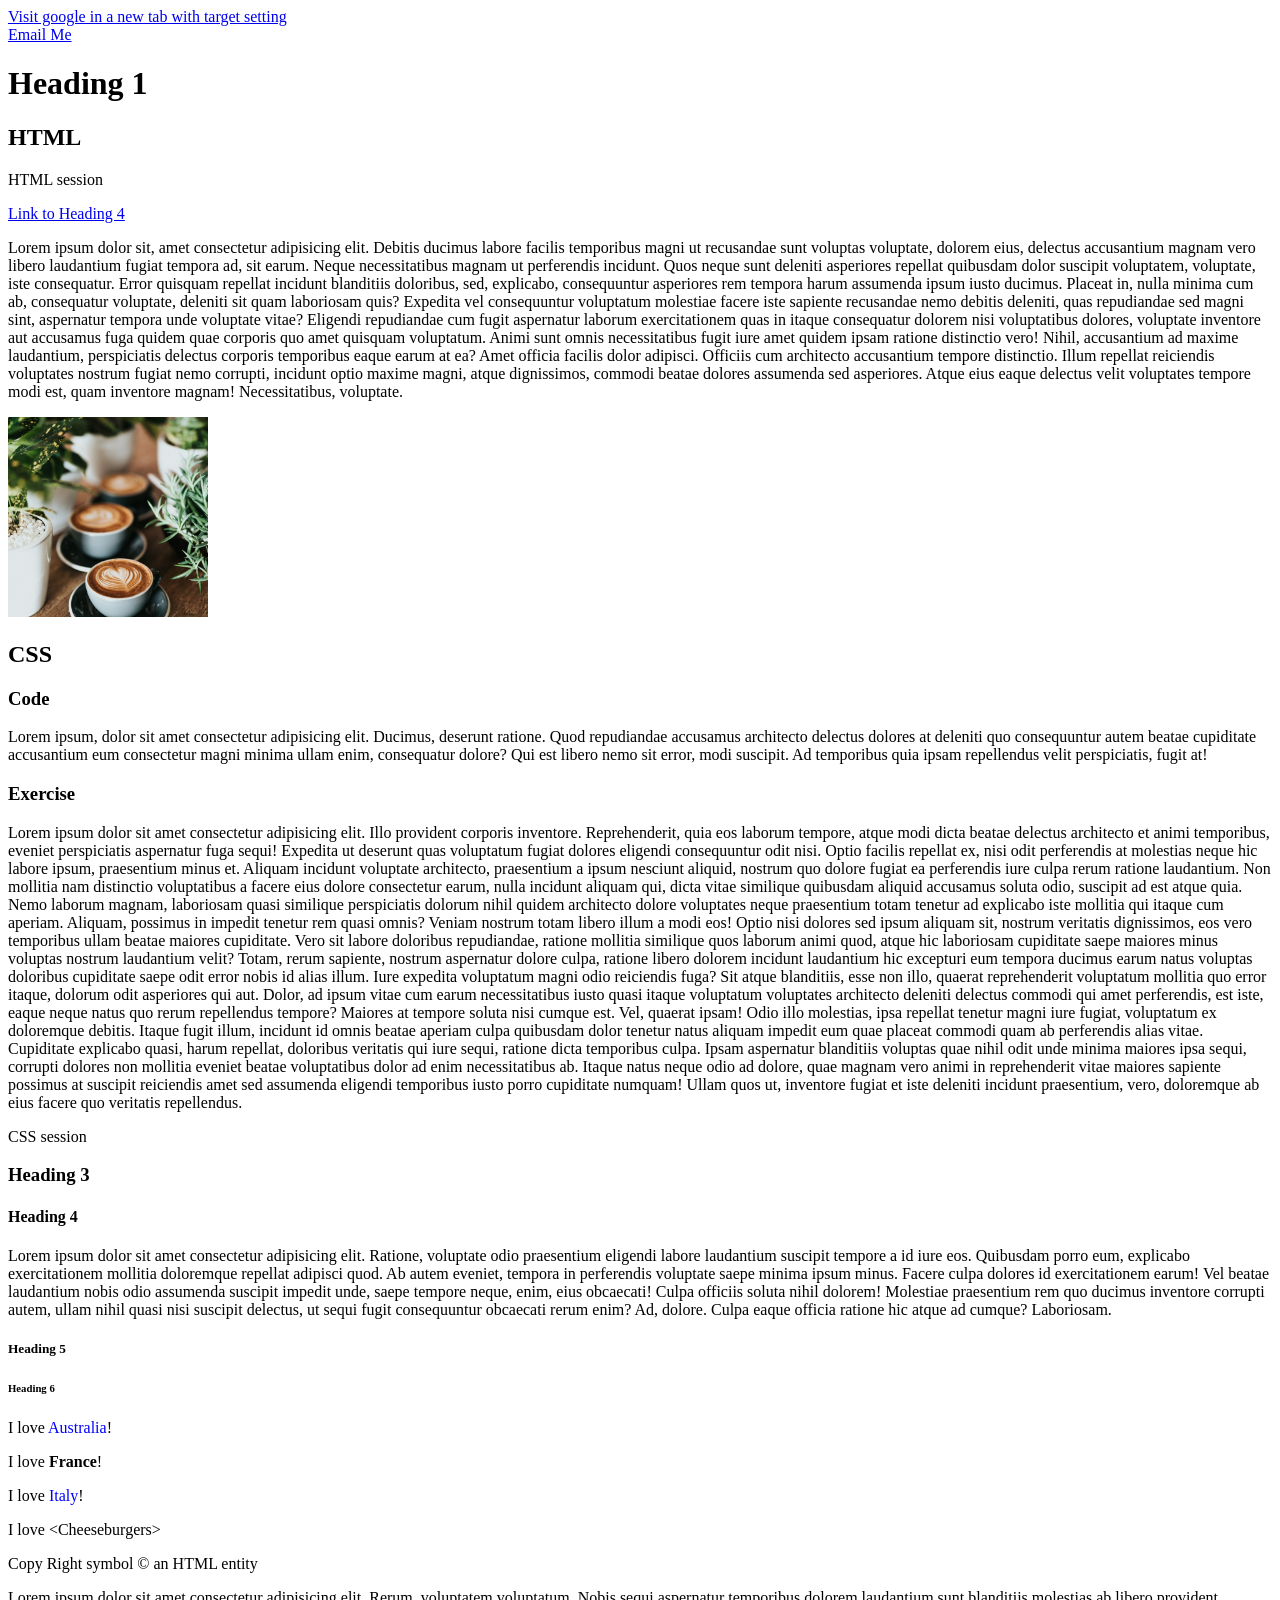
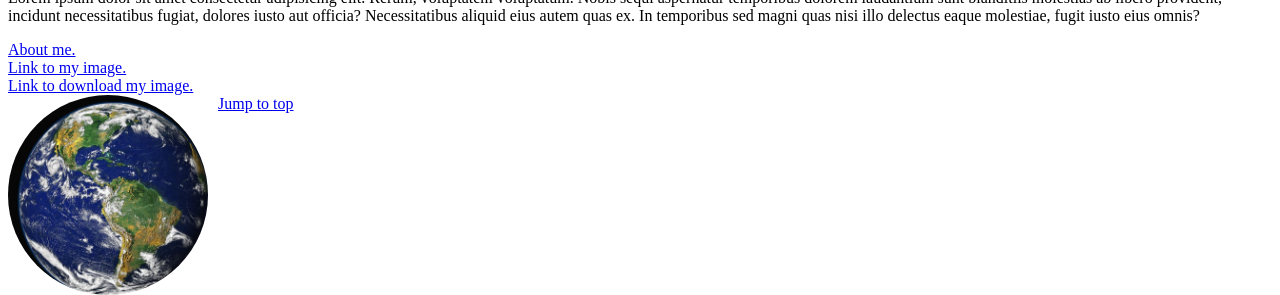
<file: Frontend_Dev/HTML and CSS/index.html>
<!--DOCTYPE declaration: This tells the browser what type of document it is-->
<!doctype html>
<!--Root element of the entire HTML document with attribute lang (language) set to english-->
<html lang="en">
  <head>
    <!--This tells the browser which character encoding the document uses (UTF-8 is the standard encoding)-->
    <!--
    meta is the metadata element and a void element with no closing tag, charset is the attribute 
    and UTF-8 is the character encoding
    -->
    <meta charset="UTF-8" />
    <!--
    - <meta name='' content=''> this provides meta data of kind name='' with content='' 
    - Viewport is essentially the visible area of the webpage
    - device-width tells the browser to make the webpage's width equal to the device's screen width
    - initial-scale=1.0 sets the initial zoom level to 100% when the page is first loaded by the browser
    -->
    <meta name="viewport" content="width=device-width, initial-scale=1.0" />
    <!--This says that the main topics/keywords of this page are HTML and CSS-->
    <meta name="keywords" content="HTML, CSS" />
    <!--Tells us this metadata is the page description with content='A simple HTML page with CSS styling'-->
    <meta name="description" content="A simple HTML page with CSS styling" />
    <!--Defines the title of the webpage which usually appears in the browser tab-->
    <title>Document</title>

    <!--CSS styling for the em element-->
    <style>
      em {
        color: blue;
        font-style: normal;
      }
      img.earth {
        width: 200px;
        height: 200px;
        border-radius: 200px;
        float: left;
        margin-right: 10px;
      }
      /*CSS styling for the coffee image with object-fit property to cover the container*/
      img.coffee{
        width: 200px;
        height: 200px;
        object-fit:cover;    
      }
    </style>
  </head>
  <body>
    <a href="https://google.com" target="_blank">Visit google in a new tab with target setting</a>
    <br>
    <!-- There are 6 levels of heading elements in HTML, from h1 to h6 -->
    <!--Every webpage should only have one h1 element-->
    <!--Use heading elements to create a hierarchy so serach engines can easier understand the structure of the page-->
    <a href="mailto:j-c.iyke1@outlook.com">Email Me</a>
    <h1>Heading 1</h1>
    <h2>HTML</h2>
    <p>HTML session</p>
    <a href="#header4">Link to Heading 4</a>
    <p>
      Lorem ipsum dolor sit, amet consectetur adipisicing elit. Debitis ducimus
      labore facilis temporibus magni ut recusandae sunt voluptas voluptate,
      dolorem eius, delectus accusantium magnam vero libero laudantium fugiat
      tempora ad, sit earum. Neque necessitatibus magnam ut perferendis
      incidunt. Quos neque sunt deleniti asperiores repellat quibusdam dolor
      suscipit voluptatem, voluptate, iste consequatur. Error quisquam repellat
      incidunt blanditiis doloribus, sed, explicabo, consequuntur asperiores rem
      tempora harum assumenda ipsum iusto ducimus. Placeat in, nulla minima cum
      ab, consequatur voluptate, deleniti sit quam laboriosam quis? Expedita vel
      consequuntur voluptatum molestiae facere iste sapiente recusandae nemo
      debitis deleniti, quas repudiandae sed magni sint, aspernatur tempora unde
      voluptate vitae? Eligendi repudiandae cum fugit aspernatur laborum
      exercitationem quas in itaque consequatur dolorem nisi voluptatibus
      dolores, voluptate inventore aut accusamus fuga quidem quae corporis quo
      amet quisquam voluptatum. Animi sunt omnis necessitatibus fugit iure amet
      quidem ipsam ratione distinctio vero! Nihil, accusantium ad maxime
      laudantium, perspiciatis delectus corporis temporibus eaque earum at ea?
      Amet officia facilis dolor adipisci. Officiis cum architecto accusantium
      tempore distinctio. Illum repellat reiciendis voluptates nostrum fugiat
      nemo corrupti, incidunt optio maxime magni, atque dignissimos, commodi
      beatae dolores assumenda sed asperiores. Atque eius eaque delectus velit
      voluptates tempore modi est, quam inventore magnam! Necessitatibus,
      voluptate.
    </p>
    <img class="coffee" src="images/coffee cups.jpg" alt="Coffee cups on a table" />
    <h2>CSS</h2>
    <h3>Code</h3>
    <p>
      Lorem ipsum, dolor sit amet consectetur adipisicing elit. Ducimus,
      deserunt ratione. Quod repudiandae accusamus architecto delectus dolores
      at deleniti quo consequuntur autem beatae cupiditate accusantium eum
      consectetur magni minima ullam enim, consequatur dolore? Qui est libero
      nemo sit error, modi suscipit. Ad temporibus quia ipsam repellendus velit
      perspiciatis, fugit at!
    </p>
    <h3>Exercise</h3>
    <p>
      Lorem ipsum dolor sit amet consectetur adipisicing elit. Illo provident
      corporis inventore. Reprehenderit, quia eos laborum tempore, atque modi
      dicta beatae delectus architecto et animi temporibus, eveniet perspiciatis
      aspernatur fuga sequi! Expedita ut deserunt quas voluptatum fugiat dolores
      eligendi consequuntur odit nisi. Optio facilis repellat ex, nisi odit
      perferendis at molestias neque hic labore ipsum, praesentium minus et.
      Aliquam incidunt voluptate architecto, praesentium a ipsum nesciunt
      aliquid, nostrum quo dolore fugiat ea perferendis iure culpa rerum ratione
      laudantium. Non mollitia nam distinctio voluptatibus a facere eius dolore
      consectetur earum, nulla incidunt aliquam qui, dicta vitae similique
      quibusdam aliquid accusamus soluta odio, suscipit ad est atque quia. Nemo
      laborum magnam, laboriosam quasi similique perspiciatis dolorum nihil
      quidem architecto dolore voluptates neque praesentium totam tenetur ad
      explicabo iste mollitia qui itaque cum aperiam. Aliquam, possimus in
      impedit tenetur rem quasi omnis? Veniam nostrum totam libero illum a modi
      eos! Optio nisi dolores sed ipsum aliquam sit, nostrum veritatis
      dignissimos, eos vero temporibus ullam beatae maiores cupiditate. Vero sit
      labore doloribus repudiandae, ratione mollitia similique quos laborum
      animi quod, atque hic laboriosam cupiditate saepe maiores minus voluptas
      nostrum laudantium velit? Totam, rerum sapiente, nostrum aspernatur dolore
      culpa, ratione libero dolorem incidunt laudantium hic excepturi eum
      tempora ducimus earum natus voluptas doloribus cupiditate saepe odit error
      nobis id alias illum. Iure expedita voluptatum magni odio reiciendis fuga?
      Sit atque blanditiis, esse non illo, quaerat reprehenderit voluptatum
      mollitia quo error itaque, dolorum odit asperiores qui aut. Dolor, ad
      ipsum vitae cum earum necessitatibus iusto quasi itaque voluptatum
      voluptates architecto deleniti delectus commodi qui amet perferendis, est
      iste, eaque neque natus quo rerum repellendus tempore? Maiores at tempore
      soluta nisi cumque est. Vel, quaerat ipsam! Odio illo molestias, ipsa
      repellat tenetur magni iure fugiat, voluptatum ex doloremque debitis.
      Itaque fugit illum, incidunt id omnis beatae aperiam culpa quibusdam dolor
      tenetur natus aliquam impedit eum quae placeat commodi quam ab perferendis
      alias vitae. Cupiditate explicabo quasi, harum repellat, doloribus
      veritatis qui iure sequi, ratione dicta temporibus culpa. Ipsam aspernatur
      blanditiis voluptas quae nihil odit unde minima maiores ipsa sequi,
      corrupti dolores non mollitia eveniet beatae voluptatibus dolor ad enim
      necessitatibus ab. Itaque natus neque odio ad dolore, quae magnam vero
      animi in reprehenderit vitae maiores sapiente possimus at suscipit
      reiciendis amet sed assumenda eligendi temporibus iusto porro cupiditate
      numquam! Ullam quos ut, inventore fugiat et iste deleniti incidunt
      praesentium, vero, doloremque ab eius facere quo veritatis repellendus.
    </p>
    <p>CSS session</p>
    <h3>Heading 3</h3>
    <h4 id="header4">Heading 4</h4> <!--use unique id to target the element-->
    <p>
      Lorem ipsum dolor sit amet consectetur adipisicing elit. Ratione,
      voluptate odio praesentium eligendi labore laudantium suscipit tempore a
      id iure eos. Quibusdam porro eum, explicabo exercitationem mollitia
      doloremque repellat adipisci quod. Ab autem eveniet, tempora in
      perferendis voluptate saepe minima ipsum minus. Facere culpa dolores id
      exercitationem earum! Vel beatae laudantium nobis odio assumenda suscipit
      impedit unde, saepe tempore neque, enim, eius obcaecati! Culpa officiis
      soluta nihil dolorem! Molestiae praesentium rem quo ducimus inventore
      corrupti autem, ullam nihil quasi nisi suscipit delectus, ut sequi fugit
      consequuntur obcaecati rerum enim? Ad, dolore. Culpa eaque officia ratione
      hic atque ad cumque? Laboriosam.
    </p>
    <h5>Heading 5</h5>
    <h6>Heading 6</h6>

    <p>I love <em>Australia</em>!</p>
    <!--em elements are displayed as italic by default-->
    <p>I love <strong>France</strong>!</p>
    <!--strong elements are displayed as bold by default-->
    <p>I love <em>Italy</em>!</p>
    <p>I love &lt;Cheeseburgers&gt;</p>
    <!--&lt; and &gt; are the HTML entities for < (less than) and > (greater than)-->
    <p>Copy Right symbol &copy; an HTML entity</p>
    <p>
      Lorem ipsum dolor sit amet consectetur adipisicing elit. Rerum, voluptatem
      voluptatum. Nobis sequi aspernatur temporibus dolorem laudantium sunt
      blanditiis molestias ab libero provident, incidunt necessitatibus fugiat,
      dolores iusto&nbsp;aut officia? Necessitatibus aliquid eius autem quas ex.
      In temporibus sed magni quas nisi illo delectus eaque molestiae, fugit
      iusto eius omnis?
    </p>
    <!--Dummy text by entering lorem50 (50 words) and &nbsp; inserts a non-breaking space so both words are on the same line-->

    <!--a is short for anker and we anker this webpage to another webpage specified in href (hyper text reference)-->
    <!--
    Relative URL:href="Company/about.html" (Describes where something is relative to the current HTML document) 
    Absolute URL:href="https://www.example.com/about.html (Describes where something is in relation to the entire web)"
     -->
    <a href="Company/about.html">About me.</a>
    <br>
    <!-- Line break -->
    <a href="images/earth.png">Link to my image.</a>
    <br>
    <a href="images/earth.png" download>Link to download my image.</a>
    <br>
    <a href="Company/about.html">
      <img class="earth" src="images/earth.png" alt="The Earth" />
      <!-- Link to the about page with an image -->
    </a>
    <a href="#">Jump to top</a>
  </body>
</html>
</file>
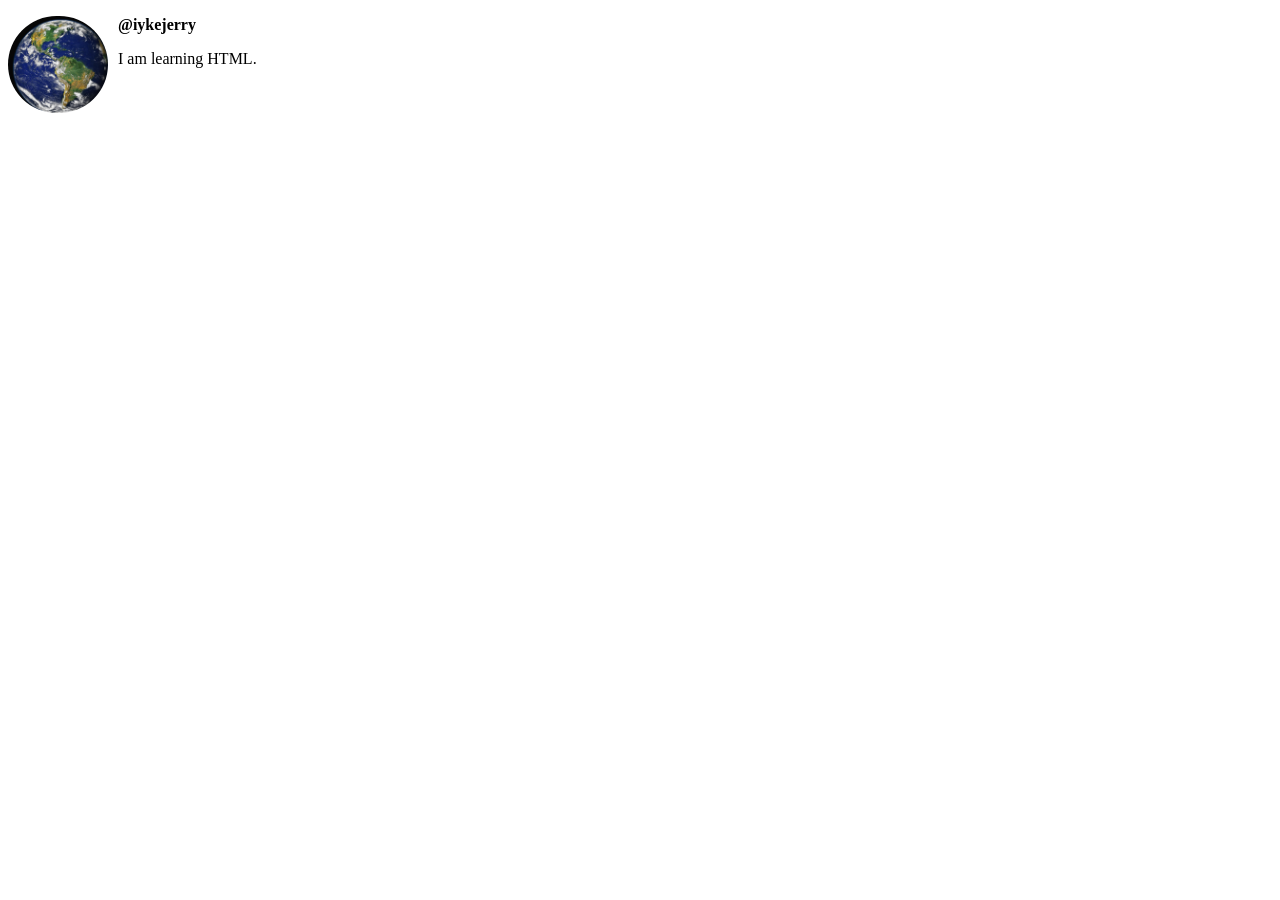
<file: Frontend_Dev/HTML and CSS/Website/index.html>
<!-- Specifies document type -->
<!Doctype html>
<!-- Also specifies the language of the document as english-->
<html lang="en">
  <head>
    <!--Title seen in the browser tab -->
    <title>My first website</title>
    <!-- Use CSS to apply styles to specified HTML elements (of a certain class) -->
    <style>
      img {
        width: 100px;
        border-radius: 50px;
        float: left;
        margin-right: 10px;
      }
      .username {
        font-weight: bold;
      }
    </style>
  </head>
  <body>
    <img src="images/earth.png" alt="An image of Earth">
    <!-- Write paragraphs -->
    <p class="username">@iykejerry</p>
    <p>I am learning HTML.</p>
  </body>
</html>
</file>
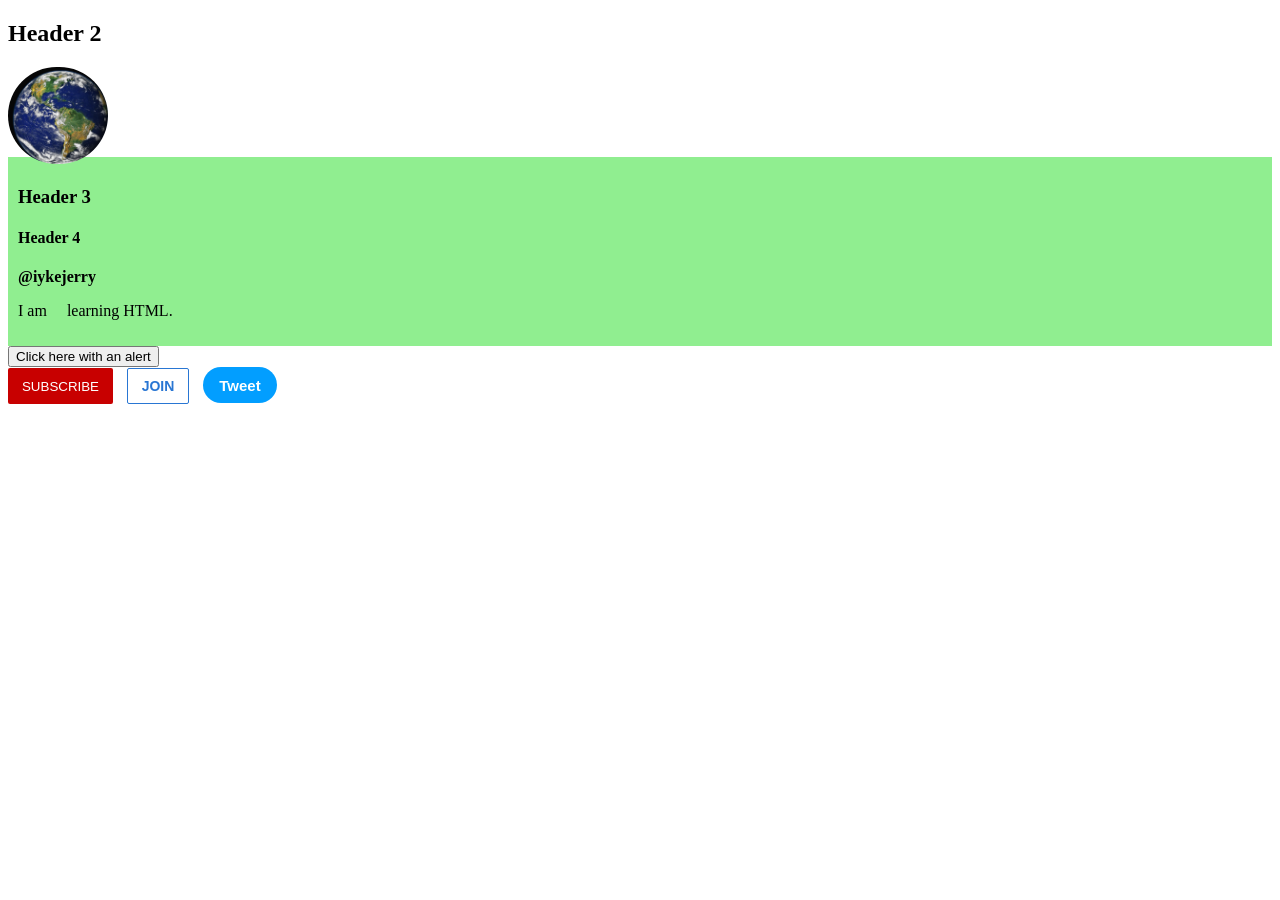
<file: Frontend_Dev/HTML and CSS/website.html>
<!-- Specifies document type -->
<!doctype html>
<!-- 
  Also specifies the language of 
  the document as english
 -->
<html lang="en">
  <head>
    <!--Title seen in the browser tab -->
    <title>My first website</title>
    <!-- Use CSS to apply styles to specified HTML elements (of a certain class) -->
    <style>
      img {
        width: 100px;
        border-radius: 50px;
        float: left;
        margin-right: 10px;
      }
      .username {
        font-weight: bold;
      }
      button.subscribe-button {
        background-color: rgb(200, 0, 0);
        color: white;
        cursor: pointer; /*Changes mouse icon when hovering above*/
        border: none;
        width: 105px;
        height: 36px;
        border-radius: 2px;
        margin-right: 10px;
        transition: opacity 0.15s; /*Changes the speed of the opacity when hovering above or clicking on the button*/
      }
      button.subscribe-button:hover{ /*hover is a pseudo-class (adding extra styles when hovering above)*/
        /*background-color: rgb(0, 0, 200); /*Changes background color when hovering above*/
        opacity: 0.5; /*Changes transparency when hovering above*/
      }
      button.subscribe-button:active{ /*active is a pseudo-class (adding extra styles when clicking on the button)*/
        /*background-color: rgb(0, 255, 0); /*Changes background color when clicking on the button*/
        opacity: 0.2; /*Changes transparency when clicking on the button*/
      }
      .join-button {
        background-color: white;
        color: rgb(41, 118, 211);
        cursor: pointer; /*Changes mouse icon when hovering above*/
        width: 62px;
        height: 36px;
        border-radius: 2px;
        border-color: rgb(41, 118, 211);
        border-width: 1px;
        font-weight: bold;
        font-size: 14px;
        border-style: solid;
        margin-right: 2px;
        transition: background-color 0.15s, color 0.15s; /*Changes the speed of the background-color and color when hovering above or clicking on the button*/
      }
      .join-button:hover{
        background-color:rgb(41,118,211);
        color: white;
        opacity: 0.6;
      }

      .join-button:active{
        opacity: 0.3;
      }

      .tweet-button {
        font-style: normal;
        border-radius: 18px;
        width: 74px;
        height: 36px;
        color: white;
        background-color: rgb(2, 158, 255);
        border: none;
        cursor: pointer;
        margin-left: 8px;
        font-size:15px;
        font-weight: bold;
        transition: box-shadow 0.15s; 
      }
      .tweet-button:hover{
        opacity:0.7;
        box-shadow: 5px 5px 10px rgba(0,0,0,.15); /*Adds a shadow to the button*/
      }
      .tweet-button:active{
        opacity:0.3;
      }

      .first_div {
        background-color: lightgreen;
        font-family: Franklin Gothic Medium;
        padding: 10px;
      }
    </style>
  </head>
  <body>
     <h2>Header 2</h2>
     <img src="images/earth.png" alt="An image of Earth">
     <br>
     <!-- Write paragraphs -->
    <br><br><br>&nbsp;
    <div class="first_div">   
      <h3>Header 3 </h3>
      <h4>Header 4 </h4>
      <p class="username">@iykejerry</p>
      <p>I am &nbsp;&nbsp;&nbsp; learning HTML.</p>
    </div>
    <button onclick="alert('Button clicked!')">Click here with an alert</button>
    <br>
    <button class="subscribe-button" type="button">SUBSCRIBE</button>
    <button class="join-button">JOIN</button>
    <button class="tweet-button">Tweet</button>
  </body>
</html>
</file>
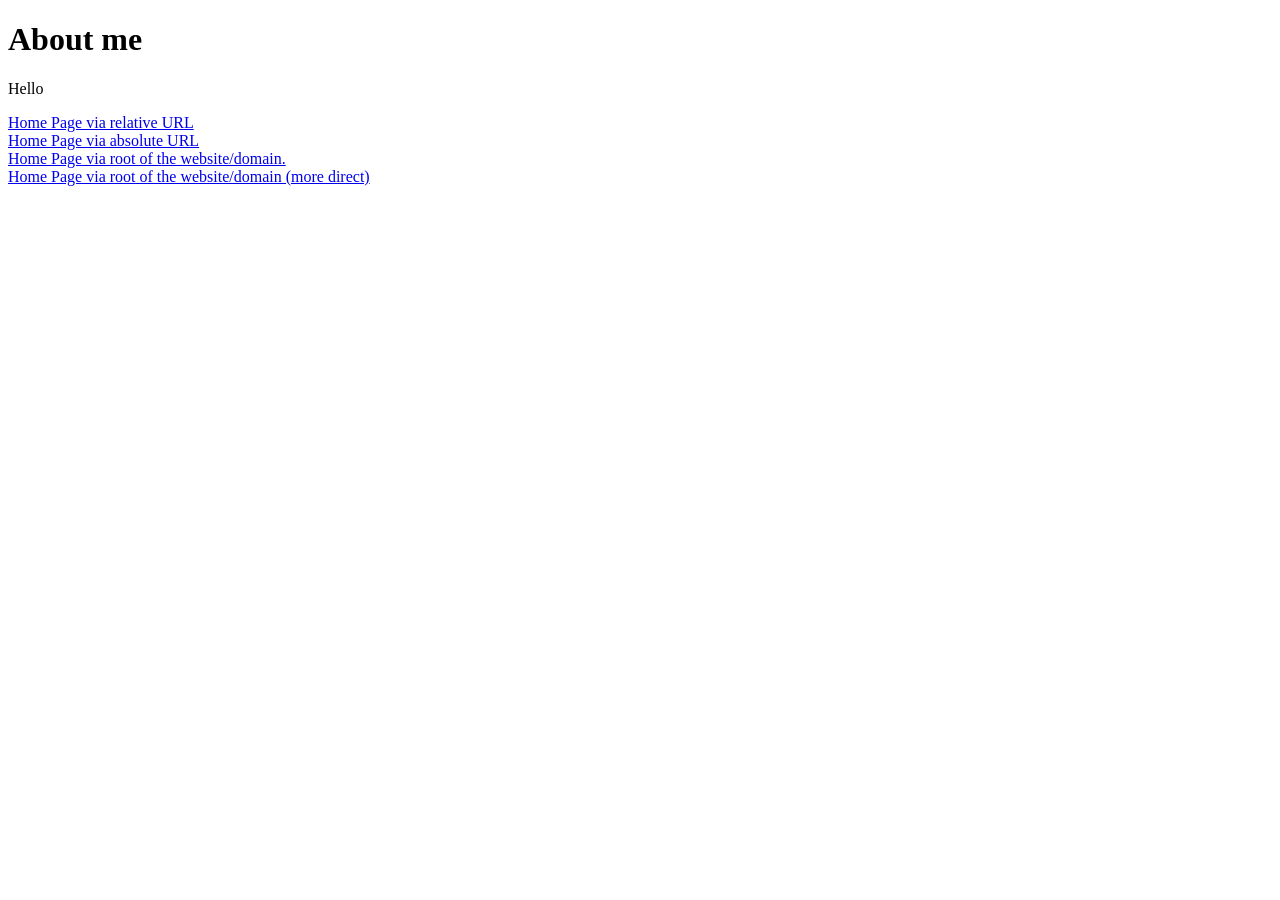
<file: Frontend_Dev/HTML and CSS/Company/about.html>
<!DOCTYPE html>
<html lang="en">
<head>
    <meta charset="UTF-8">
    <meta name="viewport" content="width=device-width, initial-scale=1.0">
    <title>Document</title>
</head>
<body>
    <h1>About me</h1>
    <p>Hello</p>
    <a href="../index.html">Home Page via relative URL</a> <!-- Relative URL-->
    <br>
    <a href="http://127.0.0.1:5500/Frontend_Dev/HTML%20and%20CSS/index.html">Home Page via absolute URL</a>
    <br>
    <a href="/">Home Page via root of the website/domain.</a>
    <br>
    <a href="/Frontend_Dev/HTML and CSS/index.html">Home Page via root of the website/domain (more direct)</a>
</body>
</html>
</file>
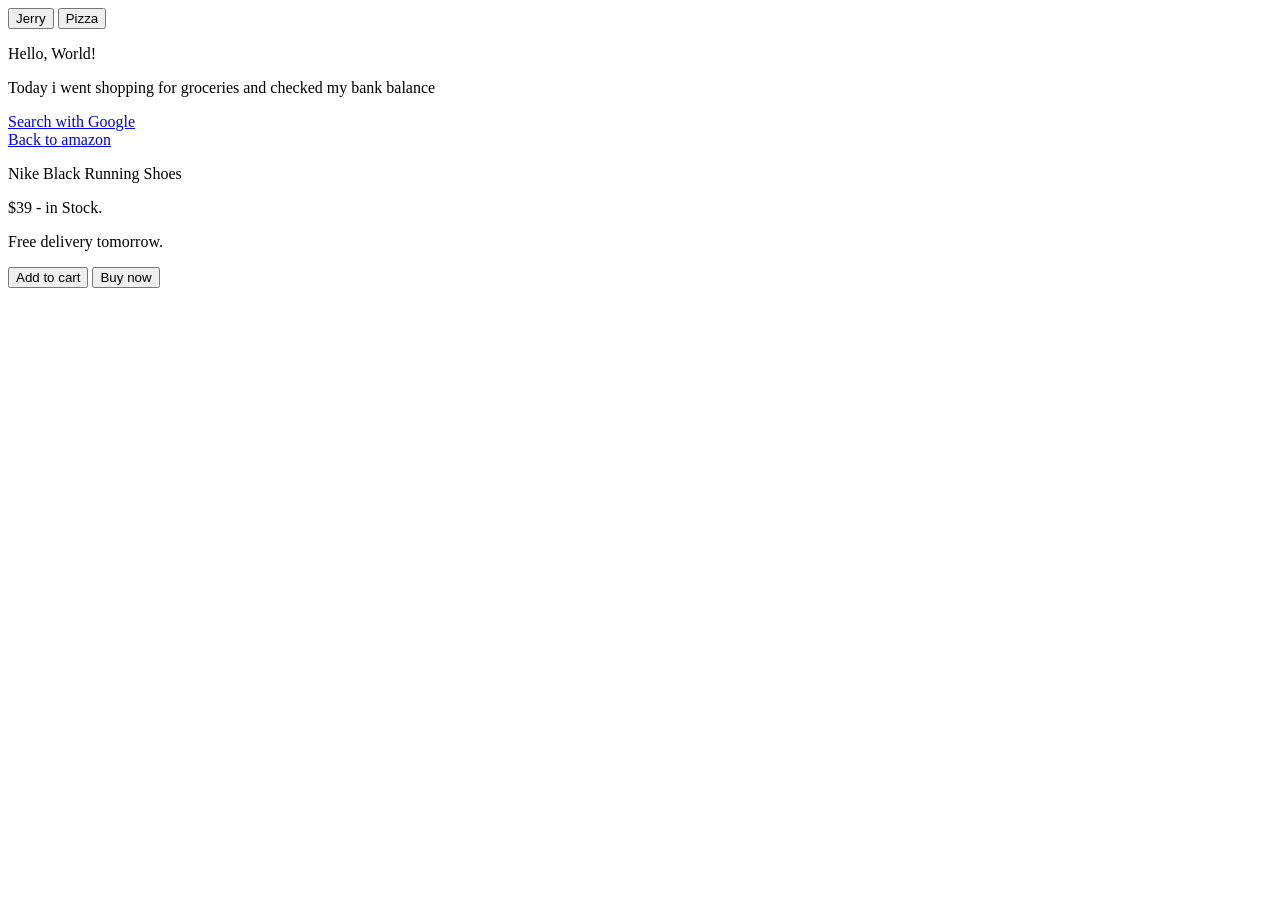
<file: Frontend_Dev/HTML and CSS/Exercises/ex1.html>
<!DOCTYPE html>
<html lang="en">
<head>
    <meta charset="UTF-8">
    <meta name="viewport" content="width=device-width, initial-scale=1.0">
    <title>Document</title>
</head>
<body>
    <button onclick="alert('You just clicked my name!')">Jerry</button>
    <button onclick="alert('Do you like Pizza too?')">Pizza</button>
    <p>Hello, World!</p>
    <p>Today i went shopping for groceries and checked my bank balance</p>
    <a href="https://google.com" target="_blank">Search with Google</a>
    <br>
    <a href="https://amazon.com" target="_blank">Back to amazon</a>
    <p>Nike Black Running Shoes</p>
    <p>$39 - in Stock.</p>
    <p>Free delivery tomorrow.</p>
    <button>Add to cart</button>
    <button>Buy now</button>

    
</body>
</html>
</file>
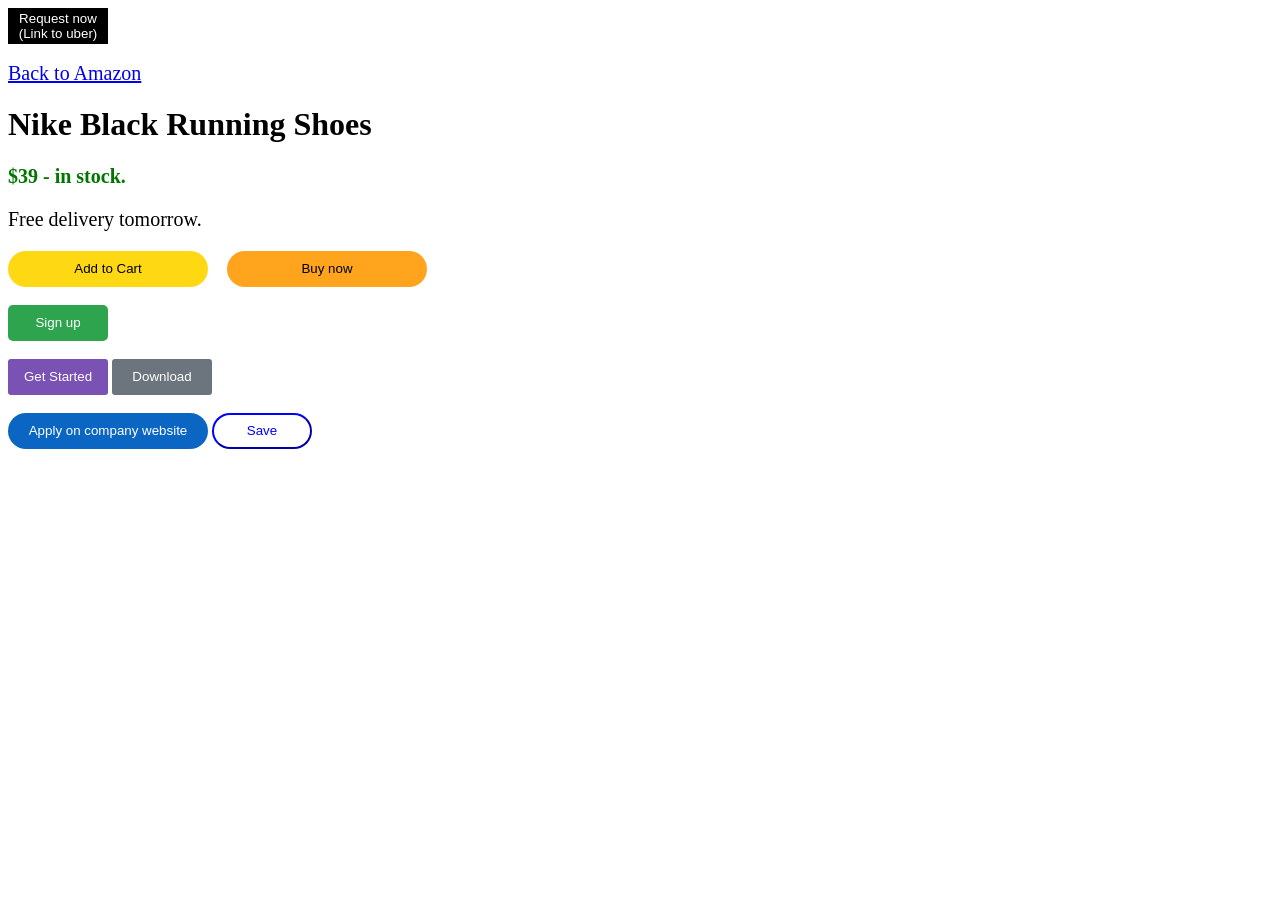
<file: Frontend_Dev/HTML and CSS/Exercises/ex2/ex2.html>
<!DOCTYPE html>
<html lang="en">
    <head>
        <meta charset="UTF-8">
        <meta name="viewport" content="width=device-width, initial-scale=1.0">
        <title>Document</title>
        <!--Link css file for styling-->
        <link rel="stylesheet" href="ex2.css"> 
    </head>
    <body>
        <a href="https://www.uber.com/" target="_blank"><button class="Uber" onclick="requestNow()">Request now (Link to uber)</button></a>
        <br><br>
        <a class="Amazon" href="https://www.amazon.com/" target="_blank">Back to Amazon</a>
        <br>
        <h1>Nike Black Running Shoes</h1>
        <p class="price">$39 - in stock.</p>
        <p>Free delivery tomorrow.</p>
        <button class="Amazon" onclick="addToCart()">Add to Cart</button>
        <button class="Buy">Buy now</button>
        <br><br>
        <button class="GitHub" onclick="signUp()">Sign up</button>
        <br><br>
        <button class="Bootstrap1" onclick="getStarted()">Get Started</button>
        <button class="Bootstrap2" onclick="download()">Download</button>
        <br><br>
        <button class="LinkedIn1" onclick="applyOnWebsite()">Apply on company website</button>
        <button class="LinkedIn2" onclick="saveJob()">Save</button>

        

    </body>
</html>
</file>
<file: Frontend_Dev/HTML and CSS/Exercises/ex2/ex2.css>
button.Uber{
    background-color:black;
    color:white;
    height:36px;
    width:100px;
    border: none;
    cursor: pointer;
}

button.Amazon{
    background-color:rgb(255,216,20);
    color:black;
    height:36px;
    width:200px;
    border: none;
    border-radius:50px;
    cursor: pointer;
    margin-right:15px;
}

button.Buy{
    background-color:rgb(255,164,28);
    color:black;
    height:36px;
    width:200px;
    border: none;
    border-radius:50px;
    cursor: pointer;
    margin-right:15px;
}

button.GitHub{
    background-color:rgb(46,164,79);
    color:white;
    height:36px;
    width:100px;
    border: none;
    cursor: pointer;
    border-radius:5px;
}

button.Bootstrap1{
    background-color:rgb(121,82,179);
    color:white;
    height:36px;
    width:100px;
    border: none;
    border-radius:3px;
}

button.Bootstrap2{
    background-color:rgb(108,117,125);
    color:white;
    height:36px;
    width:100px;
    border: none;
    border-radius:3px;
}

button.LinkedIn1{
    background-color:rgb(10,102,194);
    color:white;
    height:36px;
    width:200px;
    border: none;
    border-radius:25px;
}

button.LinkedIn2{
    background-color:white;
    color:blue;
    height:36px;
    width:100px;
    border-color:blue;
    border-radius:25px;
}

p.price{
    font-size: 20px;
    font-weight: bold;
    color: rgb(0, 118, 0);
}

p {
    font-size: 20px;
    font-weight: normal;
}

a.Amazon{
    font-size: 20px;
}
</file>
